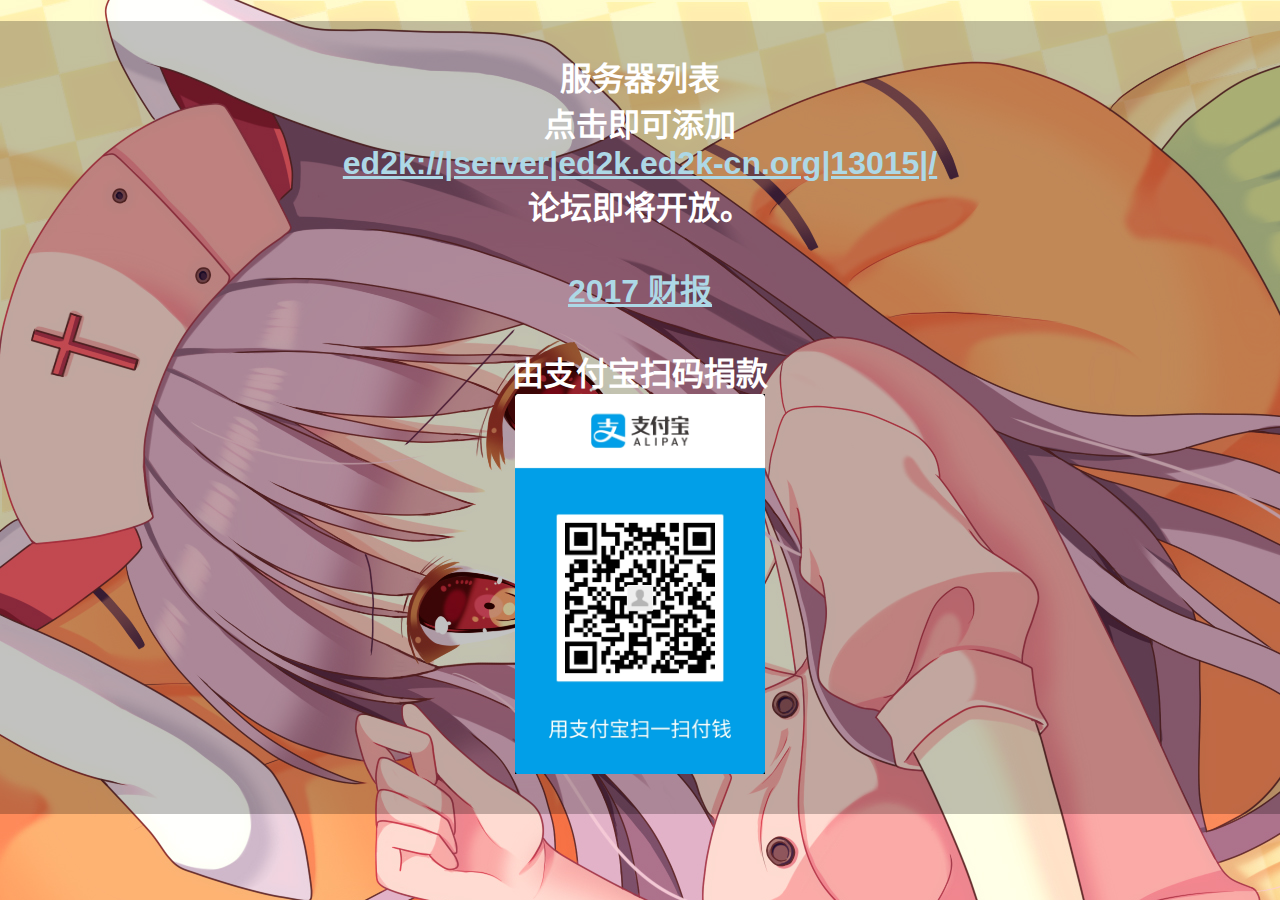
<file: index.htm>
<!DOCTYPE html>
<html lang="zh-CN">
<head>
  <meta charset="utf-8" />
  <title>即将开放 - ed2k-cn.org</title>
  <style>body {background: url(reisen_udongein_inaba.jpg); background-size: 100; background-repeat: no-repeat; margin: 0}</style>
  <style>h1 {background: rgba(0, 0, 0, 0.24); text-align: center; padding: 1em 0; font-family: 'Segoe UI', Tahoma, Geneva, Verdana, sans-serif; color: white;}</style>
  <style>a {color: lightblue;}</style>
</head>
<body>
  <h1>
    服务器列表<br>
    点击即可添加<br>
    <a href="ed2k://|server|ed2k.ed2k-cn.org|13015|/">ed2k://|server|ed2k.ed2k-cn.org|13015|/</a><br>
    论坛即将开放。<br><br>
    <a href="financial-report-2017.htm">2017 财报</a><br><br>
    由支付宝扫码捐款<br>
    <img src="donate_alipay.jpg" alt="由支付宝捐款" width="250">
  </h1>
</body>
</html>
</file>
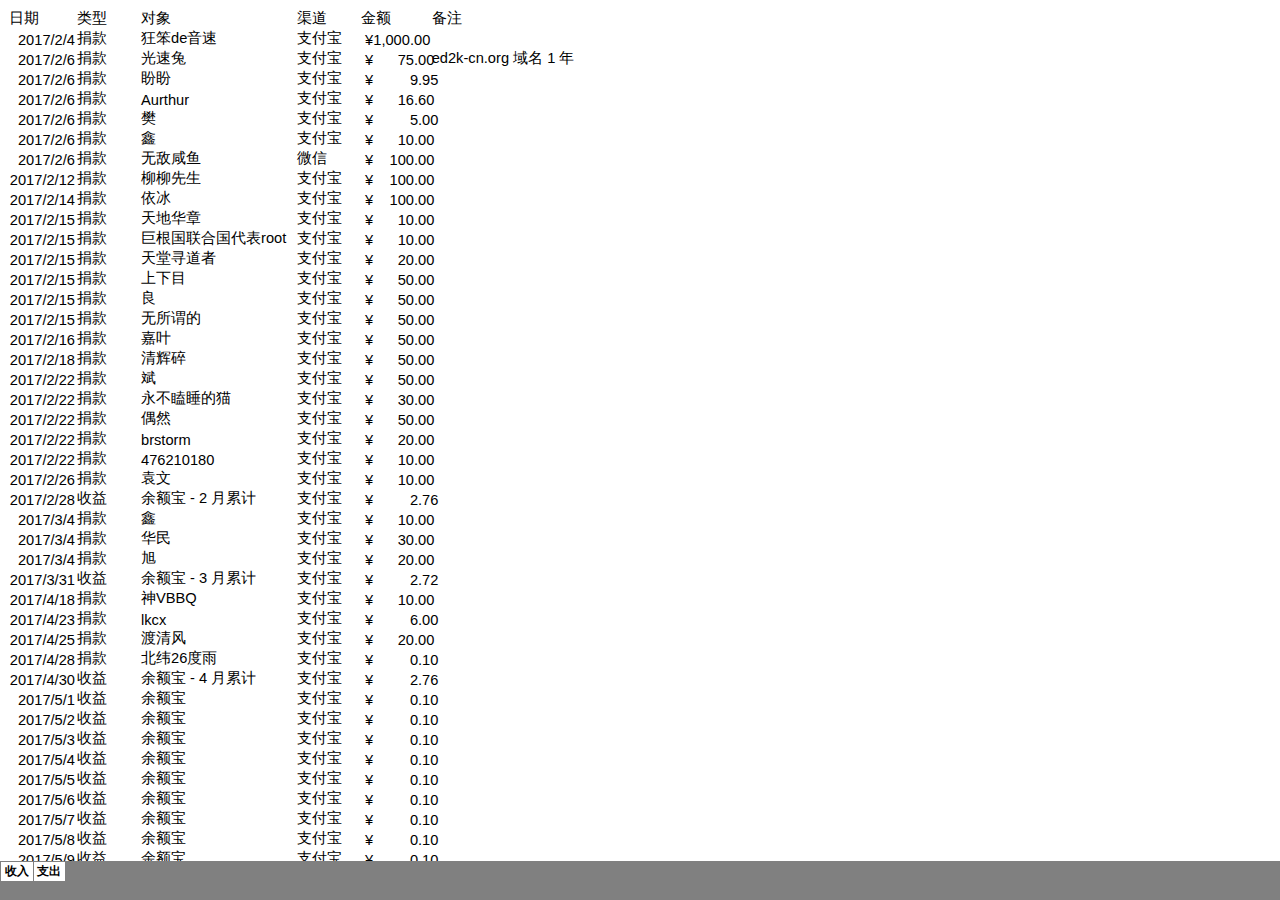
<file: financial-report-2017.htm>
<html xmlns:v="urn:schemas-microsoft-com:vml"
xmlns:o="urn:schemas-microsoft-com:office:office"
xmlns:x="urn:schemas-microsoft-com:office:excel"
xmlns="http://www.w3.org/TR/REC-html40">

<head>
<meta name="Excel Workbook Frameset">
<meta http-equiv=Content-Type content="text/html; charset=windows-1252">
<meta name=ProgId content=Excel.Sheet>
<meta name=Generator content="Microsoft Excel 15">
<link rel=File-List href="financial-report-2017_files/filelist.xml">
<title>2017 &#36130;&#25253; - ed2k-cn.org</title>
<![if !supportTabStrip]>
<link id="shLink" href="financial-report-2017_files/sheet001.htm">
<link id="shLink" href="financial-report-2017_files/sheet002.htm">

<link id="shLink">

<script language="JavaScript">
<!--
 var c_lTabs=2;

 var c_rgszSh=new Array(c_lTabs);
 c_rgszSh[0] = "&#25910;&#20837;";
 c_rgszSh[1] = "&#25903;&#20986;";



 var c_rgszClr=new Array(8);
 c_rgszClr[0]="window";
 c_rgszClr[1]="buttonface";
 c_rgszClr[2]="windowframe";
 c_rgszClr[3]="windowtext";
 c_rgszClr[4]="threedlightshadow";
 c_rgszClr[5]="threedhighlight";
 c_rgszClr[6]="threeddarkshadow";
 c_rgszClr[7]="threedshadow";

 var g_iShCur;
 var g_rglTabX=new Array(c_lTabs);

function fnGetIEVer()
{
 var ua=window.navigator.userAgent
 var msie=ua.indexOf("MSIE")
 if (msie>0 && window.navigator.platform=="Win32")
  return parseInt(ua.substring(msie+5,ua.indexOf(".", msie)));
 else
  return 0;
}

function fnBuildFrameset()
{
 var szHTML="<frameset rows=\"*,18\" border=0 width=0 frameborder=no framespacing=0>"+
  "<frame src=\""+document.all.item("shLink")[0].href+"\" name=\"frSheet\" noresize>"+
  "<frameset cols=\"54,*\" border=0 width=0 frameborder=no framespacing=0>"+
  "<frame src=\"\" name=\"frScroll\" marginwidth=0 marginheight=0 scrolling=no>"+
  "<frame src=\"\" name=\"frTabs\" marginwidth=0 marginheight=0 scrolling=no>"+
  "</frameset></frameset><plaintext>";

 with (document) {
  open("text/html","replace");
  write(szHTML);
  close();
 }

 fnBuildTabStrip();
}

function fnBuildTabStrip()
{
 var szHTML=
  "<html><head><style>.clScroll {font:8pt Courier New;color:"+c_rgszClr[6]+";cursor:default;line-height:10pt;}"+
  ".clScroll2 {font:10pt Arial;color:"+c_rgszClr[6]+";cursor:default;line-height:11pt;}</style></head>"+
  "<body onclick=\"event.returnValue=false;\" ondragstart=\"event.returnValue=false;\" onselectstart=\"event.returnValue=false;\" bgcolor="+c_rgszClr[4]+" topmargin=0 leftmargin=0><table cellpadding=0 cellspacing=0 width=100%>"+
  "<tr><td colspan=6 height=1 bgcolor="+c_rgszClr[2]+"></td></tr>"+
  "<tr><td style=\"font:1pt\">&nbsp;<td>"+
  "<td valign=top id=tdScroll class=\"clScroll\" onclick=\"parent.fnFastScrollTabs(0);\" onmouseover=\"parent.fnMouseOverScroll(0);\" onmouseout=\"parent.fnMouseOutScroll(0);\"><a>&#171;</a></td>"+
  "<td valign=top id=tdScroll class=\"clScroll2\" onclick=\"parent.fnScrollTabs(0);\" ondblclick=\"parent.fnScrollTabs(0);\" onmouseover=\"parent.fnMouseOverScroll(1);\" onmouseout=\"parent.fnMouseOutScroll(1);\"><a>&lt</a></td>"+
  "<td valign=top id=tdScroll class=\"clScroll2\" onclick=\"parent.fnScrollTabs(1);\" ondblclick=\"parent.fnScrollTabs(1);\" onmouseover=\"parent.fnMouseOverScroll(2);\" onmouseout=\"parent.fnMouseOutScroll(2);\"><a>&gt</a></td>"+
  "<td valign=top id=tdScroll class=\"clScroll\" onclick=\"parent.fnFastScrollTabs(1);\" onmouseover=\"parent.fnMouseOverScroll(3);\" onmouseout=\"parent.fnMouseOutScroll(3);\"><a>&#187;</a></td>"+
  "<td style=\"font:1pt\">&nbsp;<td></tr></table></body></html>";

 with (frames['frScroll'].document) {
  open("text/html","replace");
  write(szHTML);
  close();
 }

 szHTML =
  "<html><head>"+
  "<style>A:link,A:visited,A:active {text-decoration:none;"+"color:"+c_rgszClr[3]+";}"+
  ".clTab {cursor:hand;background:"+c_rgszClr[1]+";font:9pt Arial;padding-left:3px;padding-right:3px;text-align:center;}"+
  ".clBorder {background:"+c_rgszClr[2]+";font:1pt;}"+
  "</style></head><body onload=\"parent.fnInit();\" onselectstart=\"event.returnValue=false;\" ondragstart=\"event.returnValue=false;\" bgcolor="+c_rgszClr[4]+
  " topmargin=0 leftmargin=0><table id=tbTabs cellpadding=0 cellspacing=0>";

 var iCellCount=(c_lTabs+1)*2;

 var i;
 for (i=0;i<iCellCount;i+=2)
  szHTML+="<col width=1><col>";

 var iRow;
 for (iRow=0;iRow<6;iRow++) {

  szHTML+="<tr>";

  if (iRow==5)
   szHTML+="<td colspan="+iCellCount+"></td>";
  else {
   if (iRow==0) {
    for(i=0;i<iCellCount;i++)
     szHTML+="<td height=1 class=\"clBorder\"></td>";
   } else if (iRow==1) {
    for(i=0;i<c_lTabs;i++) {
     szHTML+="<td height=1 nowrap class=\"clBorder\">&nbsp;</td>";
     szHTML+=
      "<td id=tdTab height=1 nowrap class=\"clTab\" onmouseover=\"parent.fnMouseOverTab("+i+");\" onmouseout=\"parent.fnMouseOutTab("+i+");\">"+
      "<a href=\""+document.all.item("shLink")[i].href+"\" target=\"frSheet\" id=aTab>&nbsp;"+c_rgszSh[i]+"&nbsp;</a></td>";
    }
    szHTML+="<td id=tdTab height=1 nowrap class=\"clBorder\"><a id=aTab>&nbsp;</a></td><td width=100%></td>";
   } else if (iRow==2) {
    for (i=0;i<c_lTabs;i++)
     szHTML+="<td height=1></td><td height=1 class=\"clBorder\"></td>";
    szHTML+="<td height=1></td><td height=1></td>";
   } else if (iRow==3) {
    for (i=0;i<iCellCount;i++)
     szHTML+="<td height=1></td>";
   } else if (iRow==4) {
    for (i=0;i<c_lTabs;i++)
     szHTML+="<td height=1 width=1></td><td height=1></td>";
    szHTML+="<td height=1 width=1></td><td></td>";
   }
  }
  szHTML+="</tr>";
 }

 szHTML+="</table></body></html>";
 with (frames['frTabs'].document) {
  open("text/html","replace");
  charset=document.charset;
  write(szHTML);
  close();
 }
}

function fnInit()
{
 g_rglTabX[0]=0;
 var i;
 for (i=1;i<=c_lTabs;i++)
  with (frames['frTabs'].document.all.tbTabs.rows[1].cells[fnTabToCol(i-1)])
   g_rglTabX[i]=offsetLeft+offsetWidth-6;
}

function fnTabToCol(iTab)
{
 return 2*iTab+1;
}

function fnNextTab(fDir)
{
 var iNextTab=-1;
 var i;

 with (frames['frTabs'].document.body) {
  if (fDir==0) {
   if (scrollLeft>0) {
    for (i=0;i<c_lTabs&&g_rglTabX[i]<scrollLeft;i++);
    if (i<c_lTabs)
     iNextTab=i-1;
   }
  } else {
   if (g_rglTabX[c_lTabs]+6>offsetWidth+scrollLeft) {
    for (i=0;i<c_lTabs&&g_rglTabX[i]<=scrollLeft;i++);
    if (i<c_lTabs)
     iNextTab=i;
   }
  }
 }
 return iNextTab;
}

function fnScrollTabs(fDir)
{
 var iNextTab=fnNextTab(fDir);

 if (iNextTab>=0) {
  frames['frTabs'].scroll(g_rglTabX[iNextTab],0);
  return true;
 } else
  return false;
}

function fnFastScrollTabs(fDir)
{
 if (c_lTabs>16)
  frames['frTabs'].scroll(g_rglTabX[fDir?c_lTabs-1:0],0);
 else
  if (fnScrollTabs(fDir)>0) window.setTimeout("fnFastScrollTabs("+fDir+");",5);
}

function fnSetTabProps(iTab,fActive)
{
 var iCol=fnTabToCol(iTab);
 var i;

 if (iTab>=0) {
  with (frames['frTabs'].document.all) {
   with (tbTabs) {
    for (i=0;i<=4;i++) {
     with (rows[i]) {
      if (i==0)
       cells[iCol].style.background=c_rgszClr[fActive?0:2];
      else if (i>0 && i<4) {
       if (fActive) {
        cells[iCol-1].style.background=c_rgszClr[2];
        cells[iCol].style.background=c_rgszClr[0];
        cells[iCol+1].style.background=c_rgszClr[2];
       } else {
        if (i==1) {
         cells[iCol-1].style.background=c_rgszClr[2];
         cells[iCol].style.background=c_rgszClr[1];
         cells[iCol+1].style.background=c_rgszClr[2];
        } else {
         cells[iCol-1].style.background=c_rgszClr[4];
         cells[iCol].style.background=c_rgszClr[(i==2)?2:4];
         cells[iCol+1].style.background=c_rgszClr[4];
        }
       }
      } else
       cells[iCol].style.background=c_rgszClr[fActive?2:4];
     }
    }
   }
   with (aTab[iTab].style) {
    cursor=(fActive?"default":"hand");
    color=c_rgszClr[3];
   }
  }
 }
}

function fnMouseOverScroll(iCtl)
{
 frames['frScroll'].document.all.tdScroll[iCtl].style.color=c_rgszClr[7];
}

function fnMouseOutScroll(iCtl)
{
 frames['frScroll'].document.all.tdScroll[iCtl].style.color=c_rgszClr[6];
}

function fnMouseOverTab(iTab)
{
 if (iTab!=g_iShCur) {
  var iCol=fnTabToCol(iTab);
  with (frames['frTabs'].document.all) {
   tdTab[iTab].style.background=c_rgszClr[5];
  }
 }
}

function fnMouseOutTab(iTab)
{
 if (iTab>=0) {
  var elFrom=frames['frTabs'].event.srcElement;
  var elTo=frames['frTabs'].event.toElement;

  if ((!elTo) ||
   (elFrom.tagName==elTo.tagName) ||
   (elTo.tagName=="A" && elTo.parentElement!=elFrom) ||
   (elFrom.tagName=="A" && elFrom.parentElement!=elTo)) {

   if (iTab!=g_iShCur) {
    with (frames['frTabs'].document.all) {
     tdTab[iTab].style.background=c_rgszClr[1];
    }
   }
  }
 }
}

function fnSetActiveSheet(iSh)
{
 if (iSh!=g_iShCur) {
  fnSetTabProps(g_iShCur,false);
  fnSetTabProps(iSh,true);
  g_iShCur=iSh;
 }
}

 window.g_iIEVer=fnGetIEVer();
 if (window.g_iIEVer>=4)
  fnBuildFrameset();
//-->
</script>
<![endif]><!--[if gte mso 9]><xml>
 <x:ExcelWorkbook>
  <x:ExcelWorksheets>
   <x:ExcelWorksheet>
    <x:Name>&#25910;&#20837;</x:Name>
    <x:WorksheetSource HRef="financial-report-2017_files/sheet001.htm"/>
   </x:ExcelWorksheet>
   <x:ExcelWorksheet>
    <x:Name>&#25903;&#20986;</x:Name>
    <x:WorksheetSource HRef="financial-report-2017_files/sheet002.htm"/>
   </x:ExcelWorksheet>
  </x:ExcelWorksheets>
  <x:Stylesheet HRef="financial-report-2017_files/stylesheet.css"/>
  <x:WindowHeight>11370</x:WindowHeight>
  <x:WindowWidth>19200</x:WindowWidth>
  <x:WindowTopX>0</x:WindowTopX>
  <x:WindowTopY>0</x:WindowTopY>
  <x:ProtectStructure>False</x:ProtectStructure>
  <x:ProtectWindows>False</x:ProtectWindows>
 </x:ExcelWorkbook>
</xml><![endif]-->
</head>

<frameset rows="*,39" border=0 width=0 frameborder=no framespacing=0>
 <frame src="financial-report-2017_files/sheet001.htm" name="frSheet">
 <frame src="financial-report-2017_files/tabstrip.htm" name="frTabs" marginwidth=0 marginheight=0>
 <noframes>
  <body>
   <p>This page uses frames, but your browser doesn't support them.</p>
  </body>
 </noframes>
</frameset>
</html>
</file>
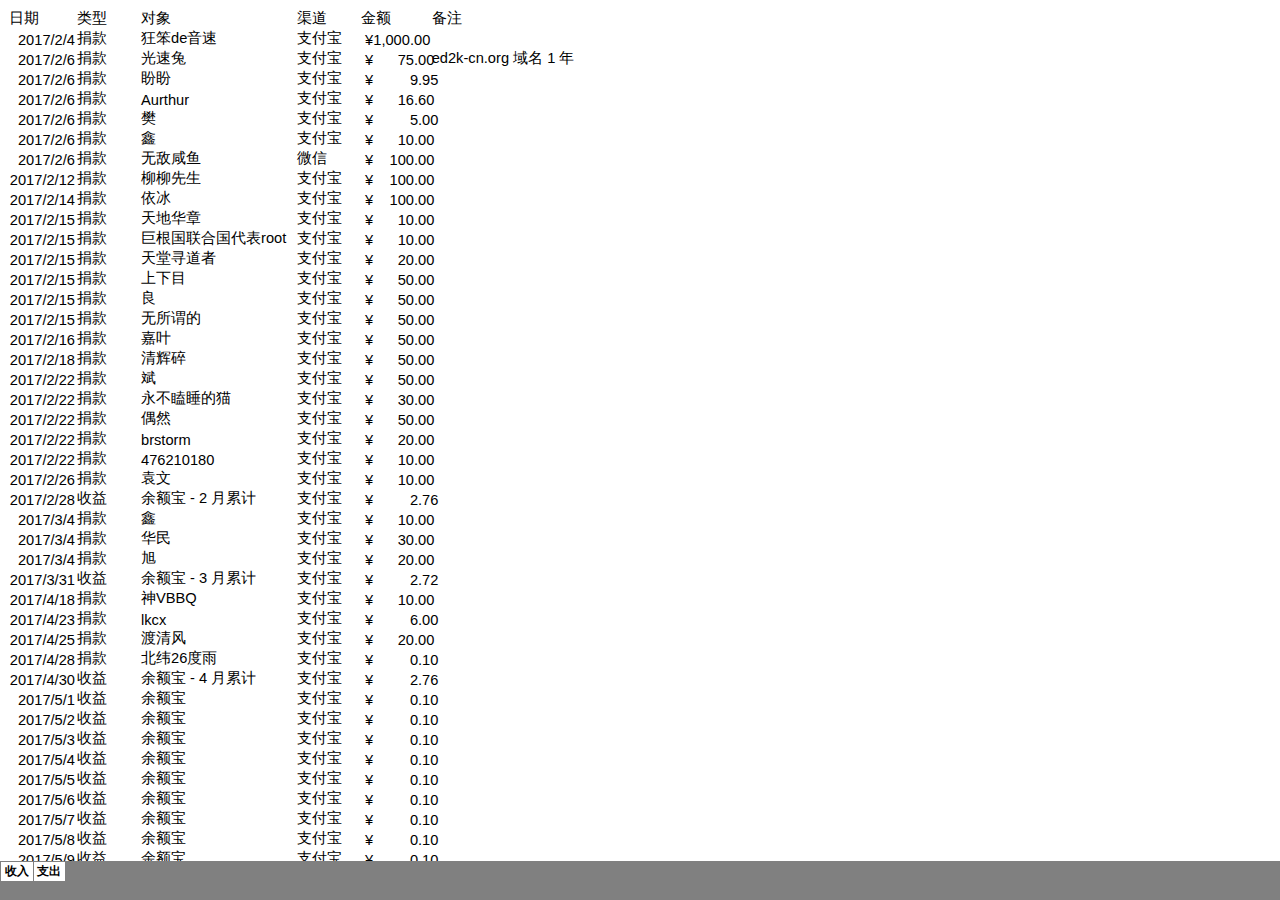
<file: financial-report-2017_files/sheet001.htm>
<html xmlns:v="urn:schemas-microsoft-com:vml"
xmlns:o="urn:schemas-microsoft-com:office:office"
xmlns:x="urn:schemas-microsoft-com:office:excel"
xmlns="http://www.w3.org/TR/REC-html40">

<head>
<meta http-equiv=Content-Type content="text/html; charset=windows-1252">
<meta name=ProgId content=Excel.Sheet>
<meta name=Generator content="Microsoft Excel 15">
<link id=Main-File rel=Main-File href="../financial-report-2017.htm">
<link rel=File-List href=filelist.xml>
<title>2017 &#36130;&#25253; - ed2k-cn.org</title>
<link rel=Stylesheet href=stylesheet.css>
<style>
<!--table
	{mso-displayed-decimal-separator:"\.";
	mso-displayed-thousand-separator:"\,";}
@page
	{margin:.75in .7in .75in .7in;
	mso-header-margin:.3in;
	mso-footer-margin:.3in;}
-->
</style>
<![if !supportTabStrip]><script language="JavaScript">
<!--
function fnUpdateTabs()
 {
  if (parent.window.g_iIEVer>=4) {
   if (parent.document.readyState=="complete"
    && parent.frames['frTabs'].document.readyState=="complete")
   parent.fnSetActiveSheet(0);
  else
   window.setTimeout("fnUpdateTabs();",150);
 }
}

if (window.name!="frSheet")
 window.location.replace("../financial-report-2017.htm");
else
 fnUpdateTabs();
//-->
</script>
<![endif]>
</head>

<body link="#0563C1" vlink="#954F72">

<table border=0 cellpadding=0 cellspacing=0 width=565 style='border-collapse:
 collapse;table-layout:fixed;width:424pt'>
 <col class=xl65 width=68 style='mso-width-source:userset;mso-width-alt:2486;
 width:51pt'>
 <col class=xl66 width=64 style='width:48pt'>
 <col class=xl66 width=156 style='mso-width-source:userset;mso-width-alt:5705;
 width:117pt'>
 <col class=xl66 width=64 style='width:48pt'>
 <col class=xl67 width=70 style='mso-width-source:userset;mso-width-alt:2560;
 width:53pt'>
 <col class=xl66 width=143 style='mso-width-source:userset;mso-width-alt:5229;
 width:107pt'>
 <tr class=xl66 height=20 style='height:15.0pt'>
  <td height=20 class=xl66 width=68 style='height:15.0pt;width:51pt'>&#26085;&#26399;</td>
  <td class=xl66 width=64 style='width:48pt'>&#31867;&#22411;</td>
  <td class=xl66 width=156 style='width:117pt'>&#23545;&#35937;</td>
  <td class=xl66 width=64 style='width:48pt'>&#28192;&#36947;</td>
  <td class=xl66 width=70 style='width:53pt'>&#37329;&#39069;</td>
  <td class=xl66 width=143 style='width:107pt'>&#22791;&#27880;</td>
 </tr>
 <tr height=20 style='height:15.0pt'>
  <td height=20 class=xl65 align=right style='height:15.0pt'>2017/2/4</td>
  <td class=xl66>&#25424;&#27454;</td>
  <td class=xl66>&#29378;&#31528;de&#38899;&#36895;</td>
  <td class=xl66>&#25903;&#20184;&#23453;</td>
  <td class=xl67><span style='mso-spacerun:yes'>�</span>�1,000.00 </td>
  <td class=xl66></td>
 </tr>
 <tr height=20 style='height:15.0pt'>
  <td height=20 class=xl65 align=right style='height:15.0pt'>2017/2/6</td>
  <td class=xl66>&#25424;&#27454;</td>
  <td class=xl66>&#20809;&#36895;&#20820;</td>
  <td class=xl66>&#25903;&#20184;&#23453;</td>
  <td class=xl67><span style='mso-spacerun:yes'>�</span>�<span
  style='mso-spacerun:yes'>����� </span>75.00 </td>
  <td class=xl66>ed2k-cn.org &#22495;&#21517; 1 &#24180;</td>
 </tr>
 <tr height=20 style='height:15.0pt'>
  <td height=20 class=xl65 align=right style='height:15.0pt'>2017/2/6</td>
  <td class=xl66>&#25424;&#27454;</td>
  <td class=xl66>&#30460;&#30460;</td>
  <td class=xl66>&#25903;&#20184;&#23453;</td>
  <td class=xl67><span style='mso-spacerun:yes'>�</span>�<span
  style='mso-spacerun:yes'>�������� </span>9.95 </td>
  <td class=xl66></td>
 </tr>
 <tr height=20 style='height:15.0pt'>
  <td height=20 class=xl65 align=right style='height:15.0pt'>2017/2/6</td>
  <td class=xl66>&#25424;&#27454;</td>
  <td class=xl66>Aurthur</td>
  <td class=xl66>&#25903;&#20184;&#23453;</td>
  <td class=xl67><span style='mso-spacerun:yes'>�</span>�<span
  style='mso-spacerun:yes'>����� </span>16.60 </td>
  <td class=xl66></td>
 </tr>
 <tr height=20 style='height:15.0pt'>
  <td height=20 class=xl65 align=right style='height:15.0pt'>2017/2/6</td>
  <td class=xl66>&#25424;&#27454;</td>
  <td class=xl66>&#27146;</td>
  <td class=xl66>&#25903;&#20184;&#23453;</td>
  <td class=xl67><span style='mso-spacerun:yes'>�</span>�<span
  style='mso-spacerun:yes'>�������� </span>5.00 </td>
  <td class=xl66></td>
 </tr>
 <tr height=20 style='height:15.0pt'>
  <td height=20 class=xl65 align=right style='height:15.0pt'>2017/2/6</td>
  <td class=xl66>&#25424;&#27454;</td>
  <td class=xl66>&#37995;</td>
  <td class=xl66>&#25903;&#20184;&#23453;</td>
  <td class=xl67><span style='mso-spacerun:yes'>�</span>�<span
  style='mso-spacerun:yes'>����� </span>10.00 </td>
  <td class=xl66></td>
 </tr>
 <tr height=20 style='height:15.0pt'>
  <td height=20 class=xl65 align=right style='height:15.0pt'>2017/2/6</td>
  <td class=xl66>&#25424;&#27454;</td>
  <td class=xl66>&#26080;&#25932;&#21688;&#40060;</td>
  <td class=xl66>&#24494;&#20449;</td>
  <td class=xl67><span style='mso-spacerun:yes'>�</span>�<span
  style='mso-spacerun:yes'>��� </span>100.00 </td>
  <td class=xl66></td>
 </tr>
 <tr height=20 style='height:15.0pt'>
  <td height=20 class=xl65 align=right style='height:15.0pt'>2017/2/12</td>
  <td class=xl66>&#25424;&#27454;</td>
  <td class=xl66>&#26611;&#26611;&#20808;&#29983;</td>
  <td class=xl66>&#25903;&#20184;&#23453;</td>
  <td class=xl67><span style='mso-spacerun:yes'>�</span>�<span
  style='mso-spacerun:yes'>��� </span>100.00 </td>
  <td class=xl66></td>
 </tr>
 <tr height=20 style='height:15.0pt'>
  <td height=20 class=xl65 align=right style='height:15.0pt'>2017/2/14</td>
  <td class=xl66>&#25424;&#27454;</td>
  <td class=xl66>&#20381;&#20912;</td>
  <td class=xl66>&#25903;&#20184;&#23453;</td>
  <td class=xl67><span style='mso-spacerun:yes'>�</span>�<span
  style='mso-spacerun:yes'>��� </span>100.00 </td>
  <td class=xl66></td>
 </tr>
 <tr height=20 style='height:15.0pt'>
  <td height=20 class=xl65 align=right style='height:15.0pt'>2017/2/15</td>
  <td class=xl66>&#25424;&#27454;</td>
  <td class=xl66>&#22825;&#22320;&#21326;&#31456;</td>
  <td class=xl66>&#25903;&#20184;&#23453;</td>
  <td class=xl67><span style='mso-spacerun:yes'>�</span>�<span
  style='mso-spacerun:yes'>����� </span>10.00 </td>
  <td class=xl66></td>
 </tr>
 <tr height=20 style='height:15.0pt'>
  <td height=20 class=xl65 align=right style='height:15.0pt'>2017/2/15</td>
  <td class=xl66>&#25424;&#27454;</td>
  <td class=xl66>&#24040;&#26681;&#22269;&#32852;&#21512;&#22269;&#20195;&#34920;root</td>
  <td class=xl66>&#25903;&#20184;&#23453;</td>
  <td class=xl67><span style='mso-spacerun:yes'>�</span>�<span
  style='mso-spacerun:yes'>����� </span>10.00 </td>
  <td class=xl66></td>
 </tr>
 <tr height=20 style='height:15.0pt'>
  <td height=20 class=xl65 align=right style='height:15.0pt'>2017/2/15</td>
  <td class=xl66>&#25424;&#27454;</td>
  <td class=xl66>&#22825;&#22530;&#23547;&#36947;&#32773;</td>
  <td class=xl66>&#25903;&#20184;&#23453;</td>
  <td class=xl67><span style='mso-spacerun:yes'>�</span>�<span
  style='mso-spacerun:yes'>����� </span>20.00 </td>
  <td class=xl66></td>
 </tr>
 <tr height=20 style='height:15.0pt'>
  <td height=20 class=xl65 align=right style='height:15.0pt'>2017/2/15</td>
  <td class=xl66>&#25424;&#27454;</td>
  <td class=xl66>&#19978;&#19979;&#30446;</td>
  <td class=xl66>&#25903;&#20184;&#23453;</td>
  <td class=xl67><span style='mso-spacerun:yes'>�</span>�<span
  style='mso-spacerun:yes'>����� </span>50.00 </td>
  <td class=xl66></td>
 </tr>
 <tr height=20 style='height:15.0pt'>
  <td height=20 class=xl65 align=right style='height:15.0pt'>2017/2/15</td>
  <td class=xl66>&#25424;&#27454;</td>
  <td class=xl66>&#33391;</td>
  <td class=xl66>&#25903;&#20184;&#23453;</td>
  <td class=xl67><span style='mso-spacerun:yes'>�</span>�<span
  style='mso-spacerun:yes'>����� </span>50.00 </td>
  <td class=xl66></td>
 </tr>
 <tr height=20 style='height:15.0pt'>
  <td height=20 class=xl65 align=right style='height:15.0pt'>2017/2/15</td>
  <td class=xl66>&#25424;&#27454;</td>
  <td class=xl66>&#26080;&#25152;&#35859;&#30340;</td>
  <td class=xl66>&#25903;&#20184;&#23453;</td>
  <td class=xl67><span style='mso-spacerun:yes'>�</span>�<span
  style='mso-spacerun:yes'>����� </span>50.00 </td>
  <td class=xl66></td>
 </tr>
 <tr height=20 style='height:15.0pt'>
  <td height=20 class=xl65 align=right style='height:15.0pt'>2017/2/16</td>
  <td class=xl66>&#25424;&#27454;</td>
  <td class=xl66>&#22025;&#21494;</td>
  <td class=xl66>&#25903;&#20184;&#23453;</td>
  <td class=xl67><span style='mso-spacerun:yes'>�</span>�<span
  style='mso-spacerun:yes'>����� </span>50.00 </td>
  <td class=xl66></td>
 </tr>
 <tr height=20 style='height:15.0pt'>
  <td height=20 class=xl65 align=right style='height:15.0pt'>2017/2/18</td>
  <td class=xl66>&#25424;&#27454;</td>
  <td class=xl66>&#28165;&#36745;&#30862;</td>
  <td class=xl66>&#25903;&#20184;&#23453;</td>
  <td class=xl67><span style='mso-spacerun:yes'>�</span>�<span
  style='mso-spacerun:yes'>����� </span>50.00 </td>
  <td class=xl66></td>
 </tr>
 <tr height=20 style='height:15.0pt'>
  <td height=20 class=xl65 align=right style='height:15.0pt'>2017/2/22</td>
  <td class=xl66>&#25424;&#27454;</td>
  <td class=xl66>&#25996;</td>
  <td class=xl66>&#25903;&#20184;&#23453;</td>
  <td class=xl67><span style='mso-spacerun:yes'>�</span>�<span
  style='mso-spacerun:yes'>����� </span>50.00 </td>
  <td class=xl66></td>
 </tr>
 <tr height=20 style='height:15.0pt'>
  <td height=20 class=xl65 align=right style='height:15.0pt'>2017/2/22</td>
  <td class=xl66>&#25424;&#27454;</td>
  <td class=xl66>&#27704;&#19981;&#30604;&#30561;&#30340;&#29483;</td>
  <td class=xl66>&#25903;&#20184;&#23453;</td>
  <td class=xl67><span style='mso-spacerun:yes'>�</span>�<span
  style='mso-spacerun:yes'>����� </span>30.00 </td>
  <td class=xl66></td>
 </tr>
 <tr height=20 style='height:15.0pt'>
  <td height=20 class=xl65 align=right style='height:15.0pt'>2017/2/22</td>
  <td class=xl66>&#25424;&#27454;</td>
  <td class=xl66>&#20598;&#28982;</td>
  <td class=xl66>&#25903;&#20184;&#23453;</td>
  <td class=xl67><span style='mso-spacerun:yes'>�</span>�<span
  style='mso-spacerun:yes'>����� </span>50.00 </td>
  <td class=xl66></td>
 </tr>
 <tr height=20 style='height:15.0pt'>
  <td height=20 class=xl65 align=right style='height:15.0pt'>2017/2/22</td>
  <td class=xl66>&#25424;&#27454;</td>
  <td class=xl66>brstorm</td>
  <td class=xl66>&#25903;&#20184;&#23453;</td>
  <td class=xl67><span style='mso-spacerun:yes'>�</span>�<span
  style='mso-spacerun:yes'>����� </span>20.00 </td>
  <td class=xl66></td>
 </tr>
 <tr height=20 style='height:15.0pt'>
  <td height=20 class=xl65 align=right style='height:15.0pt'>2017/2/22</td>
  <td class=xl66>&#25424;&#27454;</td>
  <td class=xl66>476210180</td>
  <td class=xl66>&#25903;&#20184;&#23453;<span
  style='mso-spacerun:yes'>�</span></td>
  <td class=xl67><span style='mso-spacerun:yes'>�</span>�<span
  style='mso-spacerun:yes'>����� </span>10.00 </td>
  <td class=xl66></td>
 </tr>
 <tr height=20 style='height:15.0pt'>
  <td height=20 class=xl65 align=right style='height:15.0pt'>2017/2/26</td>
  <td class=xl66>&#25424;&#27454;</td>
  <td class=xl66>&#34945;&#25991;</td>
  <td class=xl66>&#25903;&#20184;&#23453;</td>
  <td class=xl67><span style='mso-spacerun:yes'>�</span>�<span
  style='mso-spacerun:yes'>����� </span>10.00 </td>
  <td class=xl66></td>
 </tr>
 <tr height=20 style='height:15.0pt'>
  <td height=20 class=xl65 align=right style='height:15.0pt'>2017/2/28</td>
  <td class=xl66>&#25910;&#30410;</td>
  <td class=xl66>&#20313;&#39069;&#23453; - 2 &#26376;&#32047;&#35745;</td>
  <td class=xl66>&#25903;&#20184;&#23453;</td>
  <td class=xl67><span style='mso-spacerun:yes'>�</span>�<span
  style='mso-spacerun:yes'>�������� </span>2.76 </td>
  <td class=xl66></td>
 </tr>
 <tr height=20 style='height:15.0pt'>
  <td height=20 class=xl65 align=right style='height:15.0pt'>2017/3/4</td>
  <td class=xl66>&#25424;&#27454;</td>
  <td class=xl66>&#37995;</td>
  <td class=xl66>&#25903;&#20184;&#23453;</td>
  <td class=xl67><span style='mso-spacerun:yes'>�</span>�<span
  style='mso-spacerun:yes'>����� </span>10.00 </td>
  <td class=xl66></td>
 </tr>
 <tr height=20 style='height:15.0pt'>
  <td height=20 class=xl65 align=right style='height:15.0pt'>2017/3/4</td>
  <td class=xl66>&#25424;&#27454;</td>
  <td class=xl66>&#21326;&#27665;</td>
  <td class=xl66>&#25903;&#20184;&#23453;</td>
  <td class=xl67><span style='mso-spacerun:yes'>�</span>�<span
  style='mso-spacerun:yes'>����� </span>30.00 </td>
  <td class=xl66></td>
 </tr>
 <tr height=20 style='height:15.0pt'>
  <td height=20 class=xl65 align=right style='height:15.0pt'>2017/3/4</td>
  <td class=xl66>&#25424;&#27454;</td>
  <td class=xl66>&#26093;</td>
  <td class=xl66>&#25903;&#20184;&#23453;</td>
  <td class=xl67><span style='mso-spacerun:yes'>�</span>�<span
  style='mso-spacerun:yes'>����� </span>20.00 </td>
  <td class=xl66></td>
 </tr>
 <tr height=20 style='height:15.0pt'>
  <td height=20 class=xl65 align=right style='height:15.0pt'>2017/3/31</td>
  <td class=xl66>&#25910;&#30410;</td>
  <td class=xl66>&#20313;&#39069;&#23453; - 3 &#26376;&#32047;&#35745;</td>
  <td class=xl66>&#25903;&#20184;&#23453;</td>
  <td class=xl67><span style='mso-spacerun:yes'>�</span>�<span
  style='mso-spacerun:yes'>�������� </span>2.72 </td>
  <td class=xl66></td>
 </tr>
 <tr height=20 style='height:15.0pt'>
  <td height=20 class=xl65 align=right style='height:15.0pt'>2017/4/18</td>
  <td class=xl66>&#25424;&#27454;</td>
  <td class=xl66>&#31070;VBBQ</td>
  <td class=xl66>&#25903;&#20184;&#23453;</td>
  <td class=xl67><span style='mso-spacerun:yes'>�</span>�<span
  style='mso-spacerun:yes'>����� </span>10.00 </td>
  <td class=xl66></td>
 </tr>
 <tr height=20 style='height:15.0pt'>
  <td height=20 class=xl65 align=right style='height:15.0pt'>2017/4/23</td>
  <td class=xl66>&#25424;&#27454;</td>
  <td class=xl66>lkcx</td>
  <td class=xl66>&#25903;&#20184;&#23453;</td>
  <td class=xl67><span style='mso-spacerun:yes'>�</span>�<span
  style='mso-spacerun:yes'>�������� </span>6.00 </td>
  <td class=xl66></td>
 </tr>
 <tr height=20 style='height:15.0pt'>
  <td height=20 class=xl65 align=right style='height:15.0pt'>2017/4/25</td>
  <td class=xl66>&#25424;&#27454;</td>
  <td class=xl66>&#28193;&#28165;&#39118;</td>
  <td class=xl66>&#25903;&#20184;&#23453;</td>
  <td class=xl67><span style='mso-spacerun:yes'>�</span>�<span
  style='mso-spacerun:yes'>����� </span>20.00 </td>
  <td class=xl66></td>
 </tr>
 <tr height=20 style='height:15.0pt'>
  <td height=20 class=xl65 align=right style='height:15.0pt'>2017/4/28</td>
  <td class=xl66>&#25424;&#27454;</td>
  <td class=xl66>&#21271;&#32428;26&#24230;&#38632;</td>
  <td class=xl66>&#25903;&#20184;&#23453;</td>
  <td class=xl67><span style='mso-spacerun:yes'>�</span>�<span
  style='mso-spacerun:yes'>�������� </span>0.10 </td>
  <td class=xl66></td>
 </tr>
 <tr height=20 style='height:15.0pt'>
  <td height=20 class=xl65 align=right style='height:15.0pt'>2017/4/30</td>
  <td class=xl66>&#25910;&#30410;</td>
  <td class=xl66>&#20313;&#39069;&#23453; - 4 &#26376;&#32047;&#35745;</td>
  <td class=xl66>&#25903;&#20184;&#23453;</td>
  <td class=xl67><span style='mso-spacerun:yes'>�</span>�<span
  style='mso-spacerun:yes'>�������� </span>2.76 </td>
  <td class=xl66></td>
 </tr>
 <tr height=20 style='height:15.0pt'>
  <td height=20 class=xl65 align=right style='height:15.0pt'>2017/5/1</td>
  <td class=xl66>&#25910;&#30410;</td>
  <td class=xl66>&#20313;&#39069;&#23453;</td>
  <td class=xl66>&#25903;&#20184;&#23453;</td>
  <td class=xl67><span style='mso-spacerun:yes'>�</span>�<span
  style='mso-spacerun:yes'>�������� </span>0.10 </td>
  <td class=xl66></td>
 </tr>
 <tr height=20 style='height:15.0pt'>
  <td height=20 class=xl65 align=right style='height:15.0pt'>2017/5/2</td>
  <td class=xl66>&#25910;&#30410;</td>
  <td class=xl66>&#20313;&#39069;&#23453;</td>
  <td class=xl66>&#25903;&#20184;&#23453;</td>
  <td class=xl67><span style='mso-spacerun:yes'>�</span>�<span
  style='mso-spacerun:yes'>�������� </span>0.10 </td>
  <td class=xl66></td>
 </tr>
 <tr height=20 style='height:15.0pt'>
  <td height=20 class=xl65 align=right style='height:15.0pt'>2017/5/3</td>
  <td class=xl66>&#25910;&#30410;</td>
  <td class=xl66>&#20313;&#39069;&#23453;</td>
  <td class=xl66>&#25903;&#20184;&#23453;</td>
  <td class=xl67><span style='mso-spacerun:yes'>�</span>�<span
  style='mso-spacerun:yes'>�������� </span>0.10 </td>
  <td class=xl66></td>
 </tr>
 <tr height=20 style='height:15.0pt'>
  <td height=20 class=xl65 align=right style='height:15.0pt'>2017/5/4</td>
  <td class=xl66>&#25910;&#30410;</td>
  <td class=xl66>&#20313;&#39069;&#23453;</td>
  <td class=xl66>&#25903;&#20184;&#23453;</td>
  <td class=xl67><span style='mso-spacerun:yes'>�</span>�<span
  style='mso-spacerun:yes'>�������� </span>0.10 </td>
  <td class=xl66></td>
 </tr>
 <tr height=20 style='height:15.0pt'>
  <td height=20 class=xl65 align=right style='height:15.0pt'>2017/5/5</td>
  <td class=xl66>&#25910;&#30410;</td>
  <td class=xl66>&#20313;&#39069;&#23453;</td>
  <td class=xl66>&#25903;&#20184;&#23453;</td>
  <td class=xl67><span style='mso-spacerun:yes'>�</span>�<span
  style='mso-spacerun:yes'>�������� </span>0.10 </td>
  <td class=xl66></td>
 </tr>
 <tr height=20 style='height:15.0pt'>
  <td height=20 class=xl65 align=right style='height:15.0pt'>2017/5/6</td>
  <td class=xl66>&#25910;&#30410;</td>
  <td class=xl66>&#20313;&#39069;&#23453;</td>
  <td class=xl66>&#25903;&#20184;&#23453;</td>
  <td class=xl67><span style='mso-spacerun:yes'>�</span>�<span
  style='mso-spacerun:yes'>�������� </span>0.10 </td>
  <td class=xl66></td>
 </tr>
 <tr height=20 style='height:15.0pt'>
  <td height=20 class=xl65 align=right style='height:15.0pt'>2017/5/7</td>
  <td class=xl66>&#25910;&#30410;</td>
  <td class=xl66>&#20313;&#39069;&#23453;</td>
  <td class=xl66>&#25903;&#20184;&#23453;</td>
  <td class=xl67><span style='mso-spacerun:yes'>�</span>�<span
  style='mso-spacerun:yes'>�������� </span>0.10 </td>
  <td class=xl66></td>
 </tr>
 <tr height=20 style='height:15.0pt'>
  <td height=20 class=xl65 align=right style='height:15.0pt'>2017/5/8</td>
  <td class=xl66>&#25910;&#30410;</td>
  <td class=xl66>&#20313;&#39069;&#23453;</td>
  <td class=xl66>&#25903;&#20184;&#23453;</td>
  <td class=xl67><span style='mso-spacerun:yes'>�</span>�<span
  style='mso-spacerun:yes'>�������� </span>0.10 </td>
  <td class=xl66></td>
 </tr>
 <tr height=20 style='height:15.0pt'>
  <td height=20 class=xl65 align=right style='height:15.0pt'>2017/5/9</td>
  <td class=xl66>&#25910;&#30410;</td>
  <td class=xl66>&#20313;&#39069;&#23453;</td>
  <td class=xl66>&#25903;&#20184;&#23453;</td>
  <td class=xl67><span style='mso-spacerun:yes'>�</span>�<span
  style='mso-spacerun:yes'>�������� </span>0.10 </td>
  <td class=xl66></td>
 </tr>
 <tr height=20 style='height:15.0pt'>
  <td height=20 class=xl65 align=right style='height:15.0pt'>2017/5/10</td>
  <td class=xl66>&#25910;&#30410;</td>
  <td class=xl66>&#20313;&#39069;&#23453;</td>
  <td class=xl66>&#25903;&#20184;&#23453;</td>
  <td class=xl67><span style='mso-spacerun:yes'>�</span>�<span
  style='mso-spacerun:yes'>�������� </span>0.10 </td>
  <td class=xl66></td>
 </tr>
 <tr height=20 style='height:15.0pt'>
  <td height=20 class=xl65 align=right style='height:15.0pt'>2017/5/10</td>
  <td class=xl66>&#25424;&#27454;</td>
  <td class=xl66>&#29980;&#29980;&#30340;&#33510;&#29916;</td>
  <td class=xl66>&#25903;&#20184;&#23453;</td>
  <td class=xl67><span style='mso-spacerun:yes'>�</span>�<span
  style='mso-spacerun:yes'>�������� </span>2.00 </td>
  <td class=xl66></td>
 </tr>
 <tr height=20 style='height:15.0pt'>
  <td height=20 class=xl65 align=right style='height:15.0pt'>2017/5/11</td>
  <td class=xl66>&#25910;&#30410;</td>
  <td class=xl66>&#20313;&#39069;&#23453;</td>
  <td class=xl66>&#25903;&#20184;&#23453;</td>
  <td class=xl67><span style='mso-spacerun:yes'>�</span>�<span
  style='mso-spacerun:yes'>�������� </span>0.10 </td>
  <td class=xl66></td>
 </tr>
 <tr height=20 style='height:15.0pt'>
  <td height=20 class=xl65 align=right style='height:15.0pt'>2017/5/12</td>
  <td class=xl66>&#25910;&#30410;</td>
  <td class=xl66>&#20313;&#39069;&#23453;</td>
  <td class=xl66>&#25903;&#20184;&#23453;</td>
  <td class=xl67><span style='mso-spacerun:yes'>�</span>�<span
  style='mso-spacerun:yes'>�������� </span>0.10 </td>
  <td class=xl66></td>
 </tr>
 <tr height=20 style='height:15.0pt'>
  <td height=20 class=xl65 align=right style='height:15.0pt'>2017/5/13</td>
  <td class=xl66>&#25910;&#30410;</td>
  <td class=xl66>&#20313;&#39069;&#23453;</td>
  <td class=xl66>&#25903;&#20184;&#23453;</td>
  <td class=xl67><span style='mso-spacerun:yes'>�</span>�<span
  style='mso-spacerun:yes'>�������� </span>0.10 </td>
  <td class=xl66></td>
 </tr>
 <tr height=20 style='height:15.0pt'>
  <td height=20 class=xl65 align=right style='height:15.0pt'>2017/5/14</td>
  <td class=xl66>&#25910;&#30410;</td>
  <td class=xl66>&#20313;&#39069;&#23453;</td>
  <td class=xl66>&#25903;&#20184;&#23453;</td>
  <td class=xl67><span style='mso-spacerun:yes'>�</span>�<span
  style='mso-spacerun:yes'>�������� </span>0.10 </td>
  <td class=xl66></td>
 </tr>
 <![if supportMisalignedColumns]>
 <tr height=0 style='display:none'>
  <td width=68 style='width:51pt'></td>
  <td width=64 style='width:48pt'></td>
  <td width=156 style='width:117pt'></td>
  <td width=64 style='width:48pt'></td>
  <td width=70 style='width:53pt'></td>
  <td width=143 style='width:107pt'></td>
 </tr>
 <![endif]>
</table>

</body>

</html>
</file>
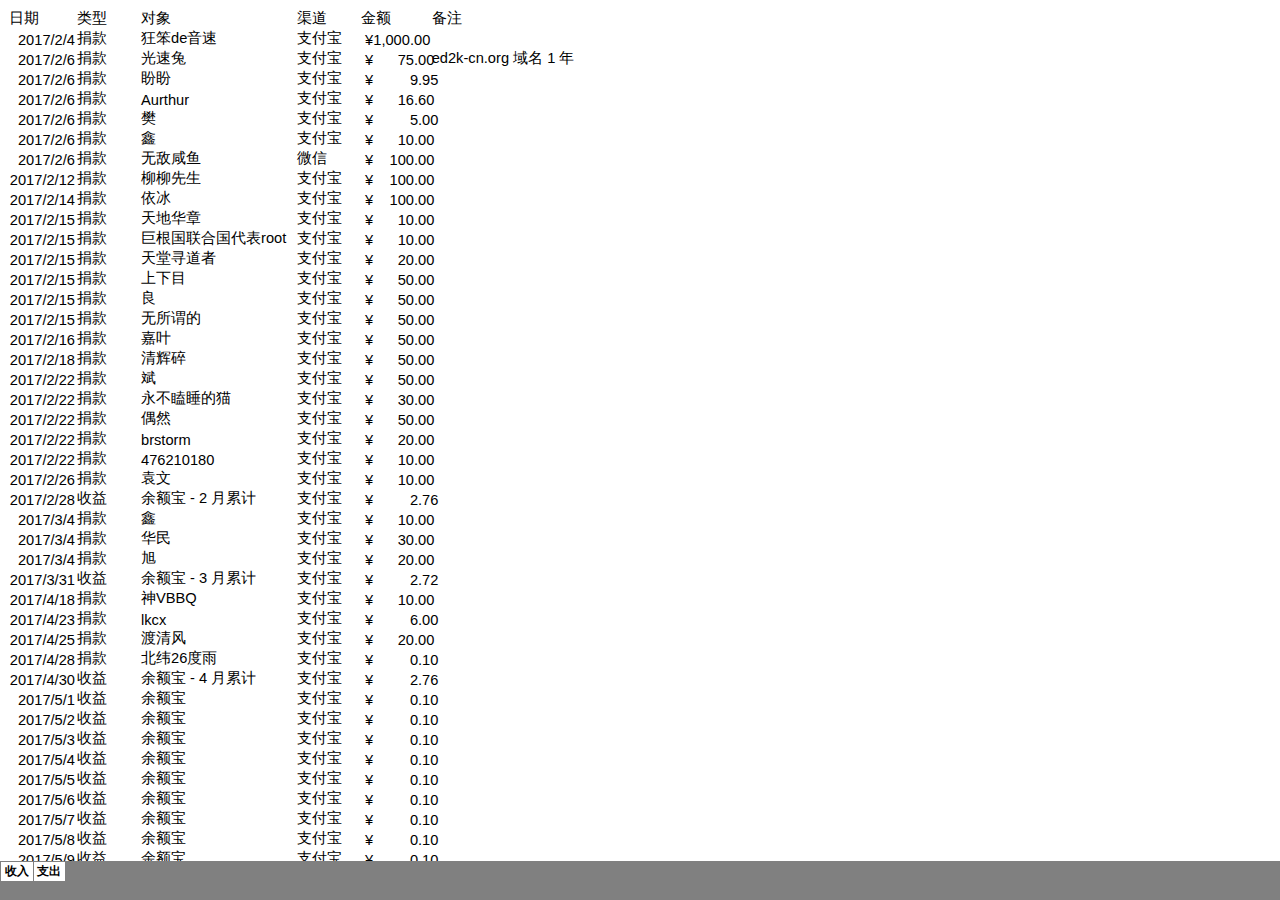
<file: financial-report-2017_files/sheet002.htm>
<html xmlns:v="urn:schemas-microsoft-com:vml"
xmlns:o="urn:schemas-microsoft-com:office:office"
xmlns:x="urn:schemas-microsoft-com:office:excel"
xmlns="http://www.w3.org/TR/REC-html40">

<head>
<meta http-equiv=Content-Type content="text/html; charset=windows-1252">
<meta name=ProgId content=Excel.Sheet>
<meta name=Generator content="Microsoft Excel 15">
<link id=Main-File rel=Main-File href="../financial-report-2017.htm">
<link rel=File-List href=filelist.xml>
<title>2017 &#36130;&#25253; - ed2k-cn.org</title>
<link rel=Stylesheet href=stylesheet.css>
<style>
<!--table
	{mso-displayed-decimal-separator:"\.";
	mso-displayed-thousand-separator:"\,";}
@page
	{margin:.75in .7in .75in .7in;
	mso-header-margin:.3in;
	mso-footer-margin:.3in;}
-->
</style>
<![if !supportTabStrip]><script language="JavaScript">
<!--
function fnUpdateTabs()
 {
  if (parent.window.g_iIEVer>=4) {
   if (parent.document.readyState=="complete"
    && parent.frames['frTabs'].document.readyState=="complete")
   parent.fnSetActiveSheet(1);
  else
   window.setTimeout("fnUpdateTabs();",150);
 }
}

if (window.name!="frSheet")
 window.location.replace("../financial-report-2017.htm");
else
 fnUpdateTabs();
//-->
</script>
<![endif]>
</head>

<body link="#0563C1" vlink="#954F72">

<table border=0 cellpadding=0 cellspacing=0 width=630 style='border-collapse:
 collapse;table-layout:fixed;width:473pt'>
 <col class=xl65 width=68 style='mso-width-source:userset;mso-width-alt:2486;
 width:51pt'>
 <col class=xl66 width=67 style='mso-width-source:userset;mso-width-alt:2450;
 width:50pt'>
 <col class=xl66 width=218 style='mso-width-source:userset;mso-width-alt:7972;
 width:164pt'>
 <col class=xl66 width=64 style='mso-width-source:userset;mso-width-alt:2340;
 width:48pt'>
 <col class=xl67 width=70 style='mso-width-source:userset;mso-width-alt:2560;
 width:53pt'>
 <col class=xl66 width=143 style='mso-width-source:userset;mso-width-alt:5229;
 width:107pt'>
 <tr class=xl66 height=20 style='height:15.0pt'>
  <td height=20 class=xl66 width=68 style='height:15.0pt;width:51pt'>&#26085;&#26399;</td>
  <td class=xl66 width=67 style='width:50pt'>&#31867;&#22411;</td>
  <td class=xl66 width=218 style='width:164pt'>&#23545;&#35937;</td>
  <td class=xl66 width=64 style='width:48pt'>&#28192;&#36947;</td>
  <td class=xl66 width=70 style='width:53pt'>&#37329;&#39069;</td>
  <td class=xl66 width=143 style='width:107pt'>&#22791;&#27880;</td>
 </tr>
 <tr height=20 style='height:15.0pt'>
  <td height=20 class=xl65 align=right style='height:15.0pt'>2017/2/5</td>
  <td class=xl66>&#24180;&#24230;</td>
  <td class=xl66>Name.com</td>
  <td class=xl66>&#20449;&#29992;&#21345;</td>
  <td class=xl67><span style='mso-spacerun:yes'>�</span>�<span
  style='mso-spacerun:yes'>����� </span>75.00 </td>
  <td class=xl66>ed2k-cn.org &#22495;&#21517; 1 &#24180;</td>
 </tr>
 <tr height=20 style='height:15.0pt'>
  <td height=20 class=xl65 align=right style='height:15.0pt'>2017/2/5</td>
  <td class=xl66>&#19968;&#27425;&#24615;</td>
  <td class=xl66>Microsoft Azure
  &#30001;&#19990;&#32426;&#20114;&#32852;&#36816;&#33829;</td>
  <td class=xl66>&#25903;&#20184;&#23453;</td>
  <td class=xl67><span style='mso-spacerun:yes'>�</span>�<span
  style='mso-spacerun:yes'>�������� </span>1.00 </td>
  <td class=xl66>1 &#20803;&#35797;&#29992;</td>
 </tr>
 <tr height=20 style='height:15.0pt'>
  <td height=20 class=xl65 align=right style='height:15.0pt'>2017/2/26</td>
  <td class=xl66>&#19968;&#27425;&#24615;</td>
  <td class=xl66>Microsoft Azure
  &#30001;&#19990;&#32426;&#20114;&#32852;&#36816;&#33829;</td>
  <td class=xl66>&#25903;&#20184;&#23453;</td>
  <td class=xl67><span style='mso-spacerun:yes'>�</span>�1,000.00 </td>
  <td class=xl66>&#26631;&#20934;&#39044;&#20184;&#36153;&#20135;&#21697;</td>
 </tr>
 <![if supportMisalignedColumns]>
 <tr height=0 style='display:none'>
  <td width=68 style='width:51pt'></td>
  <td width=67 style='width:50pt'></td>
  <td width=218 style='width:164pt'></td>
  <td width=64 style='width:48pt'></td>
  <td width=70 style='width:53pt'></td>
  <td width=143 style='width:107pt'></td>
 </tr>
 <![endif]>
</table>

</body>

</html>
</file>
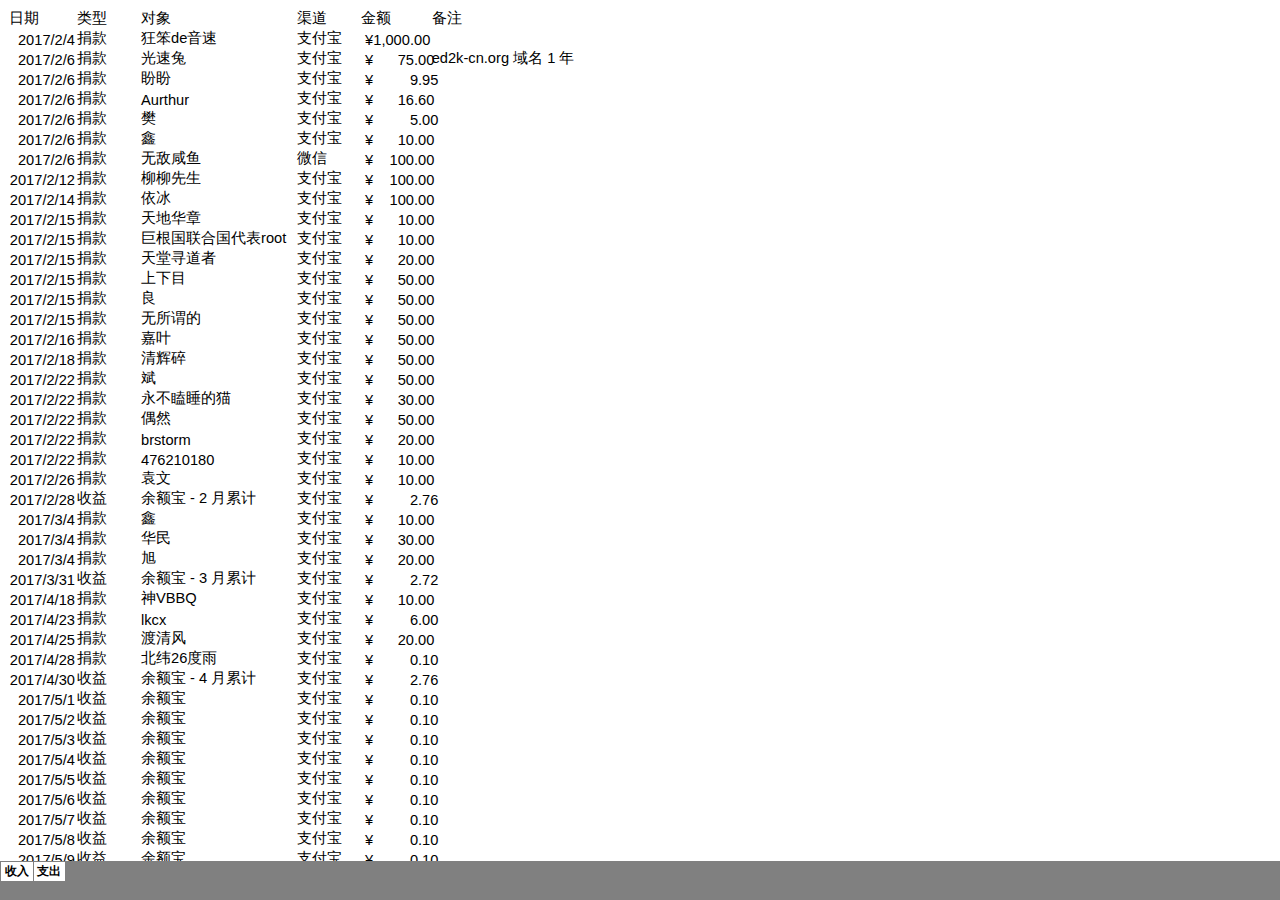
<file: financial-report-2017_files/tabstrip.htm>
<html>
<head>
<meta http-equiv=Content-Type content="text/html; charset=windows-1252">
<meta name=ProgId content=Excel.Sheet>
<meta name=Generator content="Microsoft Excel 15">
<link id=Main-File rel=Main-File href="../financial-report-2017.htm">

<script language="JavaScript">
<!--
if (window.name!="frTabs")
 window.location.replace(document.all.item("Main-File").href);
//-->
</script>
<style>
<!--
A {
    text-decoration:none;
    color:#000000;
    font-size:9pt;
}
-->
</style>
</head>
<body topmargin=0 leftmargin=0 bgcolor="#808080">
<table border=0 cellspacing=1>
 <tr>
 <td bgcolor="#FFFFFF" nowrap><b><small><small>&nbsp;<a href="sheet001.htm" target="frSheet"><font face="Arial" color="#000000">&#25910;&#20837;</font></a>&nbsp;</small></small></b></td>
 <td bgcolor="#FFFFFF" nowrap><b><small><small>&nbsp;<a href="sheet002.htm" target="frSheet"><font face="Arial" color="#000000">&#25903;&#20986;</font></a>&nbsp;</small></small></b></td>

 </tr>
</table>
</body>
</html>
</file>
